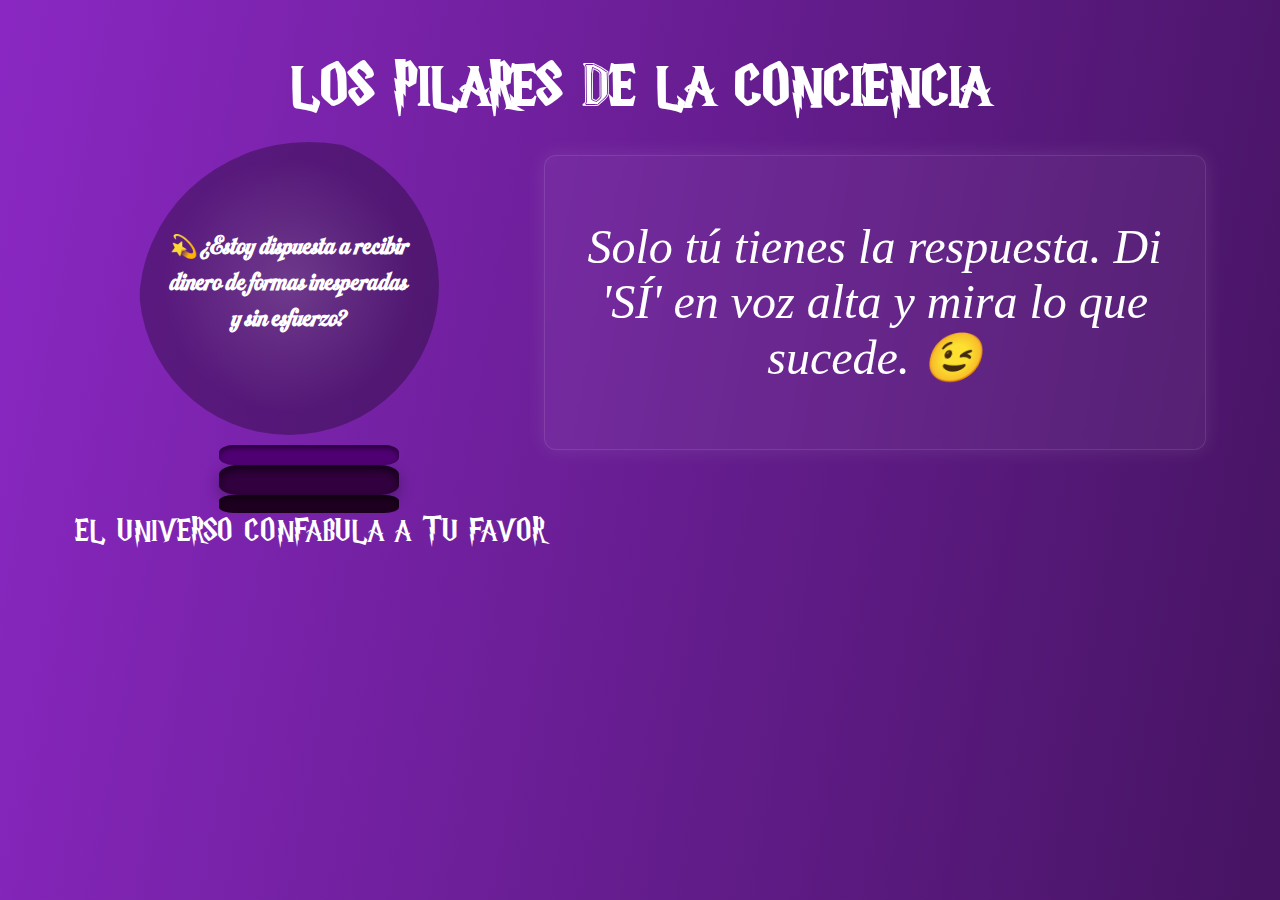
<file: index.html>
<!DOCTYPE html>
<html lang="en">
<head>
    <meta charset="UTF-8">
    <meta name="viewport" content="width=device-width, initial-scale=1.0">
    <title>Document</title>
    <link rel = "stylesheet" href = "2.css">
</head>
<body>
  <header><h1>LOS PILARES DE LA CONCIENCIA</h1></header>

  <main class="zona-central">
 <div class="contenedor">
  <div class="clip-wrapper">
    <div class="bola-cristal" id="bola" onclick="mostrarMensaje()">
      <div class="bruma"></div>
      <div class="mensaje" id="mensaje">
        🌌 El universo confabula a tu favor...
      </div>
    </div>
  </div>
  
  <div class="base"></div>

 
  <div class="frase-debajo">
    EL UNIVERSO CONFABULA A TU FAVOR
  </div>
</div>
  

  <footer id="footer-respuesta">
    <p id="respuesta"></p>
  </footer>
</main>

  <script src="2.js"></script>
</body>
</html>
</file>
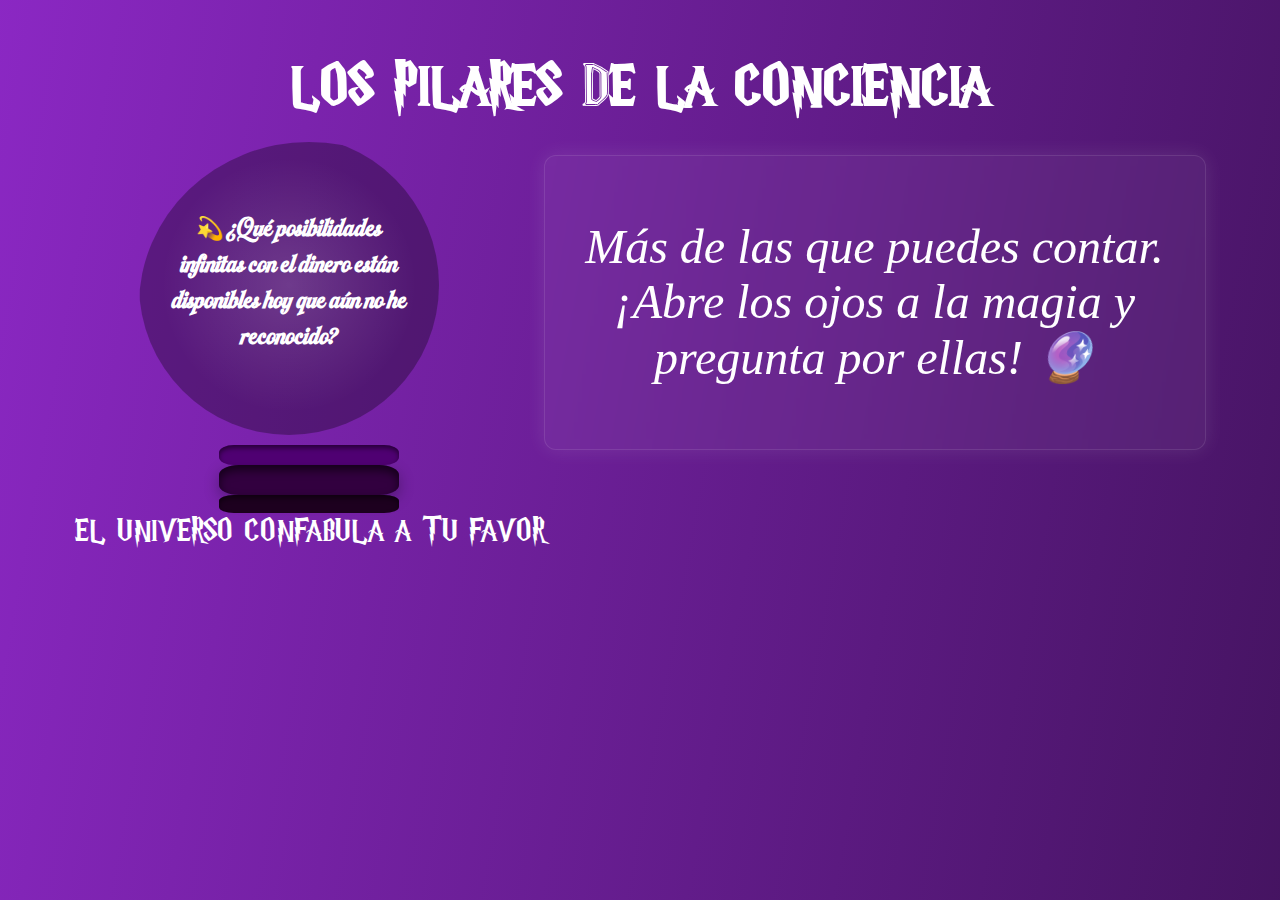
<file: 2.html>
<!DOCTYPE html>
<html lang="en">
<head>
    <meta charset="UTF-8">
    <meta name="viewport" content="width=device-width, initial-scale=1.0">
    <title>Document</title>
    <link rel = "stylesheet" href = "2.css">
</head>
<body>
  <header><h1>LOS PILARES DE LA CONCIENCIA</h1></header>

  <main class="zona-central">
 <div class="contenedor">
  <div class="clip-wrapper">
    <div class="bola-cristal" id="bola" onclick="mostrarMensaje()">
      <div class="bruma"></div>
      <div class="mensaje" id="mensaje">
        🌌 El universo confabula a tu favor...
      </div>
    </div>
  </div>
  
  <div class="base"></div>

  <!-- 💡 Texto debajo de la esfera -->
  <div class="frase-debajo">
    EL UNIVERSO CONFABULA A TU FAVOR
  </div>
</div>
  

  <footer id="footer-respuesta">
    <p id="respuesta"></p>
  </footer>
</main>

  <script src="2.js"></script>
</body>
</html>
</file>
<file: 2.css>
@font-face {
    font-family: "c";
    src: url(assets/HARRYP__.TTF)
}

@font-face {
    font-family: "a" ;
    src: url(assets/BucklaneScript_PERSONAL_USE_ONLY.otf);
}



body {
  margin: 0;
  height: 100vh;
  background: linear-gradient(100deg, #7703b9da, #000000, #47023c);
  animation: moveBg 10s ease infinite;
  background-size: 400% 400%;
  font-family: Georgia, serif;
}

.zona-central {
   display: flex;
  justify-content: center;
  align-items: flex-start; 
  height: 80vh;            
  margin-top: -40px;
  margin-bottom: 0;  
  
}

header{
  font-family: 'c';
 text-align: center;
  padding: 20px 0;
  color: white;
  font-size: 1.8rem;
}
    
@keyframes moveBg {
  0% { background-position: 0% 50%; }
  50% { background-position: 100% 50%; }
  100% { background-position: 0% 50%; }
}

    .contenedor {
      display: flex;
      flex-direction: column;
      align-items: center;
      margin-top: -40;
    }

    .bola-cristal {
      width: 80vw;
      aspect-ratio: 1 / 1;
      max-width: 300px;
      border-radius: 50%;
      position: relative;
      overflow: hidden;
      background-color: rgba(0, 0, 0, 0.3); 
    }

    .bola-cristal::before {
  content: "";
  position: absolute;
  inset: 0;
  background-image: url("https://i.pinimg.com/originals/80/74/03/807403dfb90c4b8f74288d6fa54869fb.jpg");
  background-size: 200%;
  background-position: 0% 0%;
  opacity: 0.8;
  z-index: 1;
  animation: mover-fondo 20s linear infinite;
}
    

    .bruma {
      position: absolute;
      inset: 0;
      background: radial-gradient(circle, rgba(255,255,255,0.15), transparent 60%);
      animation: bruma 5s infinite ease-in-out;
      z-index: 2;
    }

    @keyframes bruma {
      0%, 100% { transform: translateY(0); opacity: 0.2; }
      50% { transform: translateY(-10px); opacity: 0.5; }
    }

    @keyframes mover-fondo {
  0% {
    background-position: center center;
  }
  100% {
    background-position: 120% 100%;
  }
}

    .mensaje {
      font-family: 'a';
      width: 80%; 
  max-width: 260px; 
  text-align: center;
  line-height: 1.6; 
  font-size: 1.4em; 
  color: #fff;
  padding: 10px 20px;
  position: absolute;
  z-index: 3;
  top: 50%;
  left: 50%;
  transform: translate(-50%, -50%);
  opacity: 0;
  transition: opacity 0.5s ease;
  
    }

    .mensaje.mostrar {
      opacity: 1;
    }

    .base {
      width: 180px;
  height: 30px;
  background: #32003f;
  border-radius: 20px/10px;
  margin-top: -10px;
  position: relative;
  box-shadow: inset 0 5px 10px rgba(0,0,0,0.6), 0 5px 15px rgba(0, 0, 0, 0.3);
    }

  .base::before,
.base::after {
  content: "";
  position: absolute;
  left: 0;
  width: 100%;
  height: 20px;
  background: #4f0072;
  border-radius: 15px/8px;
  box-shadow: inset 0 3px 5px rgba(0,0,0,0.5);
}

.base::before {
  bottom: 100%;
}

.base::after {
  bottom: -18px;
  background: #1d001f;
  height: 18px;
  border-radius: 15px/6px;
}

    .sacudir {
      animation: sacudir 1.3s;
    }

    @keyframes sacudir {
      0% { transform: rotate(0deg); }
      25% { transform: rotate(3deg); }
      50% { transform: rotate(-3deg); }
      75% { transform: rotate(3deg); }
      100% { transform: rotate(0deg); }
    }

.clip-wrapper {
  clip-path: ellipse(50% 48% at 50% 50%);
  width: 340px;
  height: 340px;
}

footer#footer-respuesta {
  margin-top: 20px;
  max-width: 600px;
  padding: 15px 30px;
  background: rgba(255, 255, 255, 0.05);
  border: 1px solid rgba(255, 255, 255, 0.1);
  border-radius: 12px;
  color: #fff;
  font-size: 3em;
  font-style: italic;
  text-align: center;
  backdrop-filter: blur(4px);
  box-shadow: 0 0 20px rgba(255, 255, 255, 0.1);
  transition: opacity 0.5s ease;
  opacity: 0;
}

footer#footer-respuesta.mostrar {
  opacity: 1;
}

.frase-debajo {
  font-size: 2rem;
  font-family: 'c';
  color: white;
  text-align: center;
 
  margin-top: 20px;
}

@media (max-width: 600px) {
  header {
    font-size: 1.2rem;
    padding: 10px;
  }

  .zona-central {
    flex-direction: column;
    align-items: center;
    height: auto;
    margin-top: 0;
  }

  .contenedor {
    width: 90%;
    margin-top: 20px;
  }

  .bola-cristal {
    width: 80vw;
    height: 80vw;
    max-width: 300px;
    max-height: 300px;
  }

  button {
    width: 100%;
    font-size: 1rem;
    margin: 5px 0;
  }

  #titulo {
    font-size: 1.5rem;
    text-align: center;
  }
}
</file>
